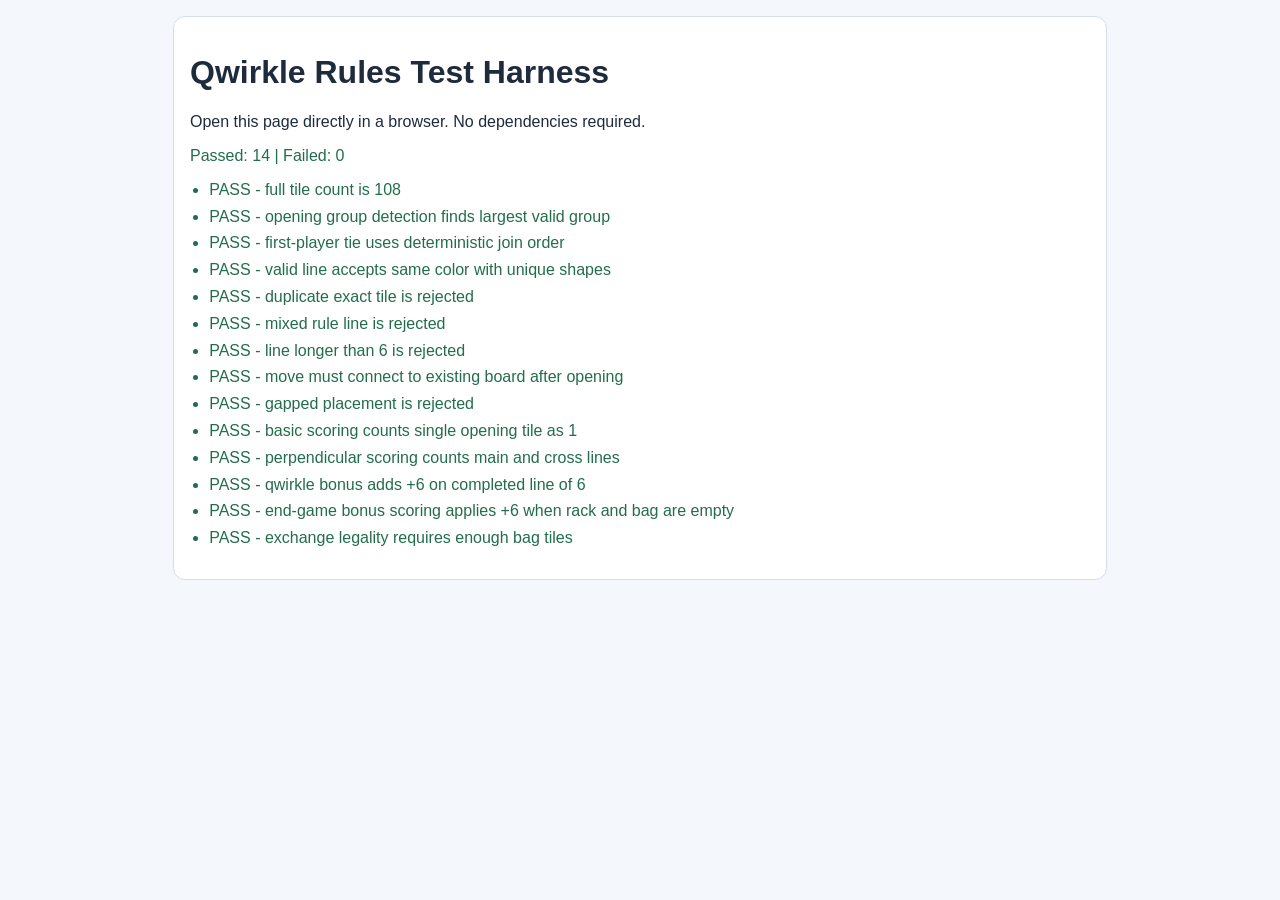
<file: tests/tests.html>
<!doctype html>
<html lang="en">
  <head>
    <meta charset="UTF-8" />
    <meta name="viewport" content="width=device-width, initial-scale=1.0" />
    <title>Qwirkle Rules Tests</title>
    <style>
      body {
        margin: 0;
        padding: 1rem;
        font-family: "Segoe UI", sans-serif;
        background: #f4f7fb;
        color: #1e2b3d;
      }
      .card {
        max-width: 900px;
        margin: 0 auto;
        background: #fff;
        border: 1px solid #d5deec;
        border-radius: 12px;
        padding: 1rem;
      }
      ul {
        padding-left: 1.2rem;
      }
      li {
        margin-bottom: 0.55rem;
      }
      .ok {
        color: #226d4c;
      }
      .fail {
        color: #8f1f2d;
      }
      code {
        background: #eef2f9;
        border: 1px solid #dae5f6;
        padding: 0.1rem 0.35rem;
        border-radius: 6px;
      }
    </style>
  </head>
  <body>
    <div class="card">
      <h1>Qwirkle Rules Test Harness</h1>
      <p>Open this page directly in a browser. No dependencies required.</p>
      <p id="summary">Running...</p>
      <ul id="test-output"></ul>
    </div>

    <script type="module" src="./rules.test.js"></script>
  </body>
</html>
</file>
